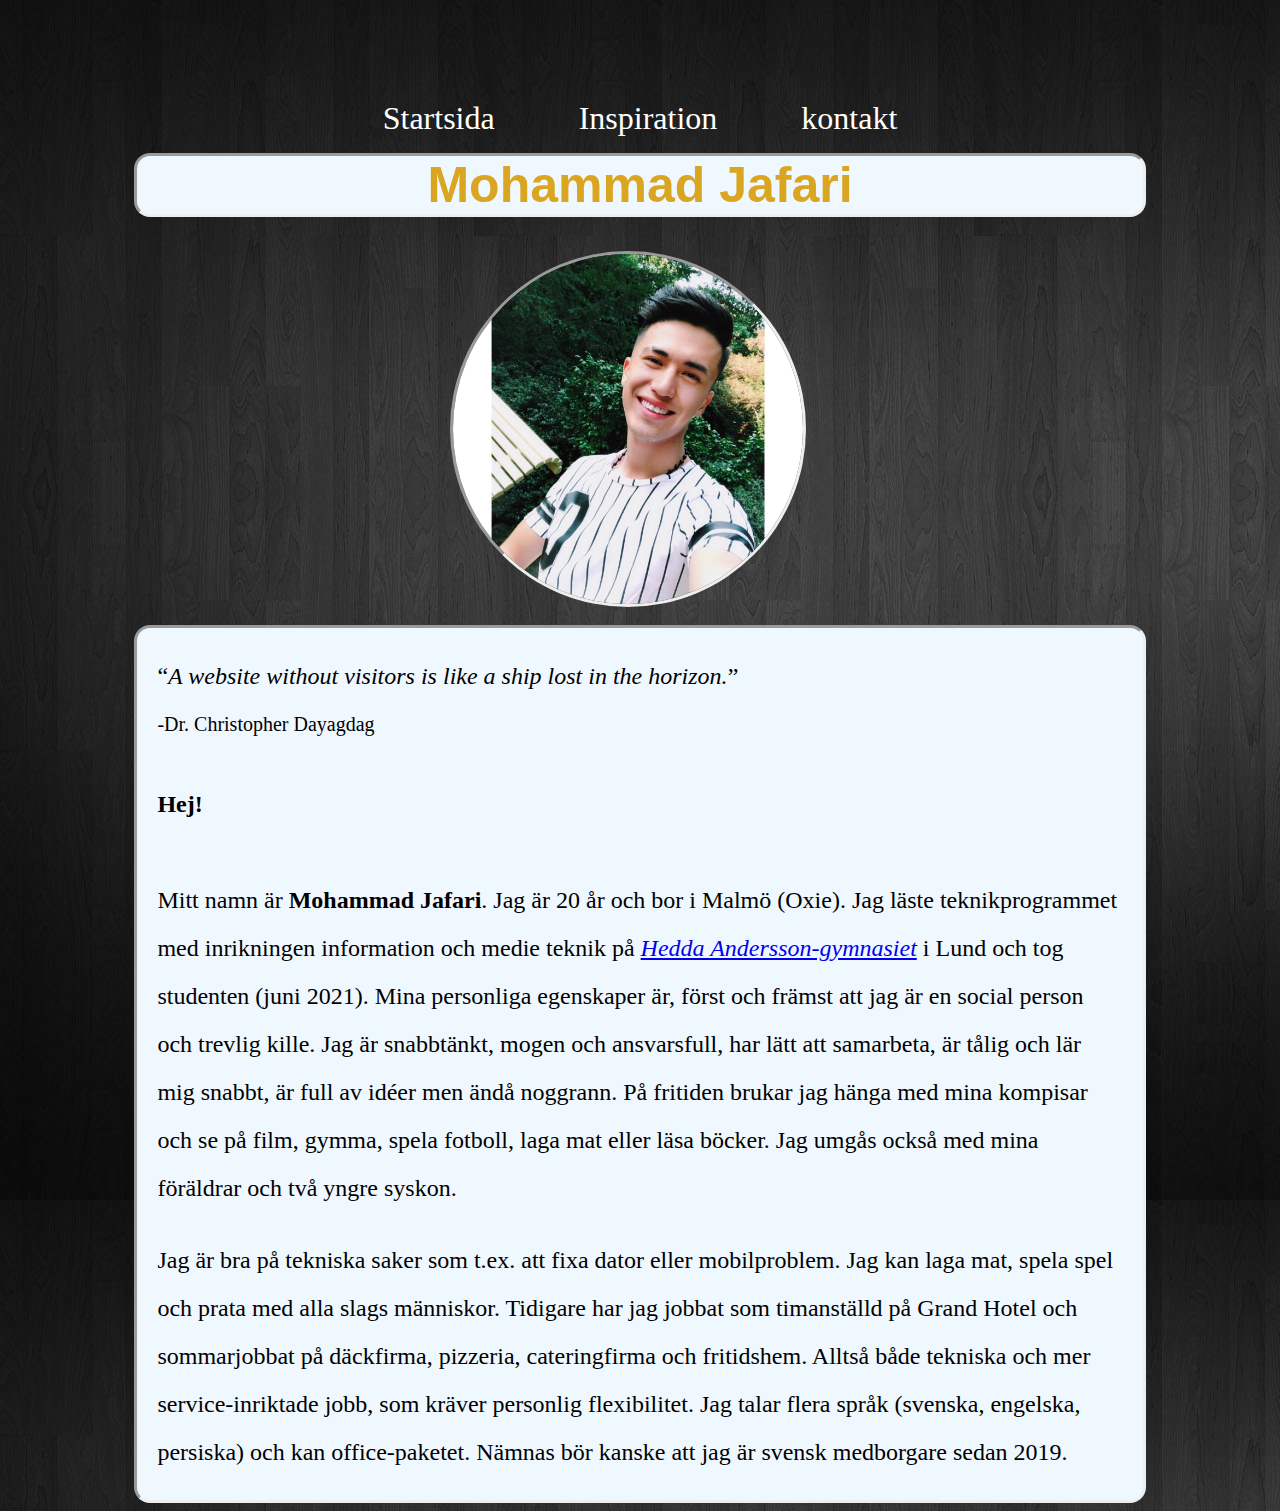
<file: index.html>
<!DOCTYPE html>
<html lang="en">
<head>
    <meta charset="UTF-8">
    <meta http-equiv="X-UA-Compatible" content="IE=edge">
    <meta name="viewport" content="width=device-width, initial-scale=1.0">
    <title>Startsida</title>
    <link rel="stylesheet" href="CSS/style.css">
	<link rel="icon" type="image/x-icon" href="bilder/Biografi.jpg">
</head>
<body>
    <nav class="nav" >
		<p style=text-align:center>
		<a class="header-link" href="index.html" >Startsida</a>
		<a class="header-link" href="html/Inspiration.html">Inspiration</a>
		<a class="header-link" href="html/kontak.html">kontakt</a>
		</p>
    </nav>
    
    <h1 >
       Mohammad Jafari
    </h1>
    <img src="bilder/mohammad.jpg" alt="Mohammad Jafari" title="Mohammad Jafari"> 
    <br>
    <article class="p2">
    <p>
       <p > <q><i>A website without visitors is like a ship lost in the horizon.</i></q> 
        <br>
        <sup> -Dr. Christopher Dayagdag </sup></p> 
        <strong> Hej!</strong>
        <br>
        <br>
        Mitt namn är <b>Mohammad Jafari</b>. Jag är 20 år och bor i Malmö (Oxie).
        Jag läste teknikprogrammet med inrikningen information och medie teknik på <a href="https://lund.se/gymnasiewebbar/hedda-anderssongymnasiet" target="_blank"><i>Hedda Andersson-gymnasiet</i></a> i Lund och tog studenten (juni 2021). Mina personliga egenskaper är, först och främst att jag är en social person och trevlig kille.
        Jag är snabbtänkt, mogen och ansvarsfull, har lätt att samarbeta, är tålig och lär mig snabbt,
        är full av idéer men ändå noggrann. På fritiden brukar jag hänga med mina kompisar och se
        på film, gymma, spela fotboll, laga mat eller läsa böcker. Jag umgås också med mina föräldrar
        och två yngre syskon.

    </p>
    <p>
        Jag är bra på tekniska saker som t.ex. att fixa dator eller mobilproblem. Jag kan laga mat,
        spela spel och prata med alla slags människor. Tidigare har jag jobbat som timanställd på
        Grand Hotel och sommarjobbat på däckfirma, pizzeria, cateringfirma och fritidshem. Alltså
        både tekniska och mer service-inriktade jobb, som kräver personlig flexibilitet. Jag talar flera språk (svenska, engelska, persiska) och kan office-paketet. Nämnas bör kanske
        att jag är svensk medborgare sedan 2019.
    </p>
    </article>
    
</body>
</html>
</file>
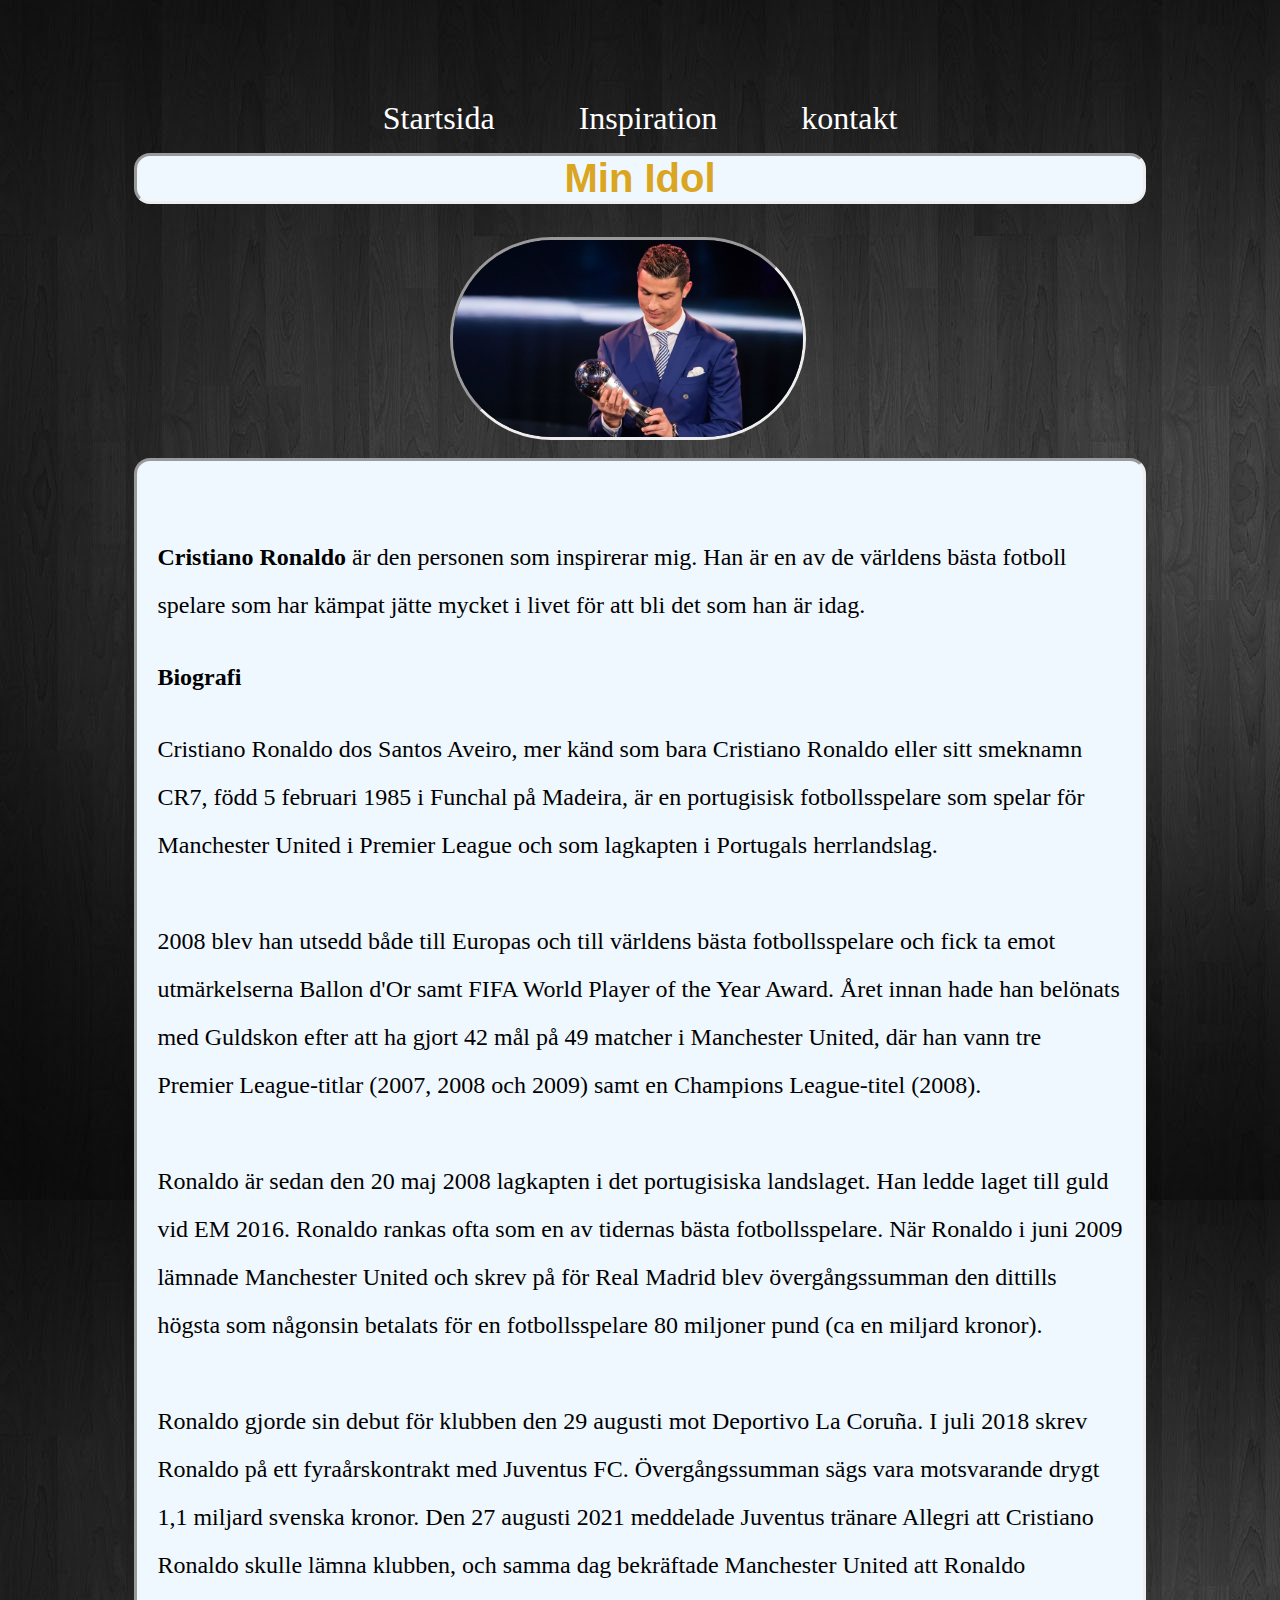
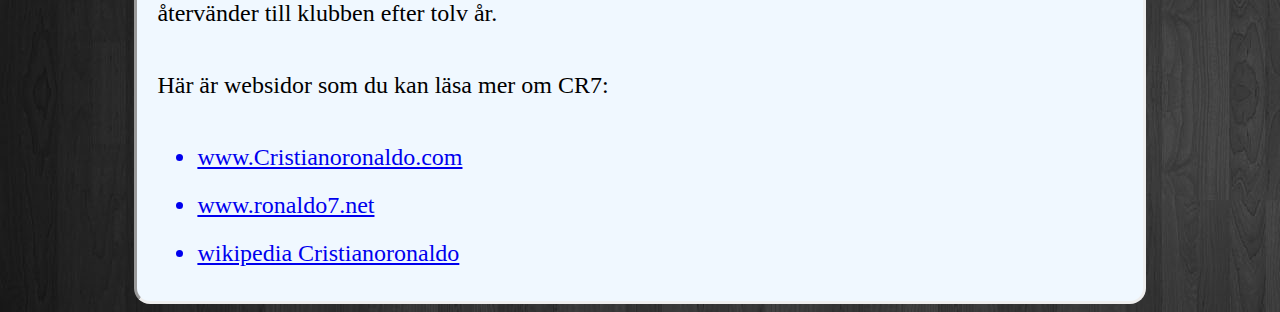
<file: html/Inspiration.html>
<!DOCTYPE html>
<html lang="en">
<head>
    <meta charset="UTF-8">
    <meta http-equiv="X-UA-Compatible" content="IE=edge">
    <meta name="viewport" content="width=device-width, initial-scale=1.0">
    <title>Inspiration</title>
    <link rel="stylesheet" href="../CSS/style.css">
    <link rel="icon" type="image/x-icon" href="../bilder/Biografi2.png">
</head>
<body>
  <nav class="nav" >
		<p style=text-align:center>
		<a class="header-link" href="../index.html" >Startsida</a>
		<a class="header-link" href="Inspiration.html">Inspiration</a>
		<a class="header-link" href="kontak.html">kontakt</a>
		</p>
  </nav>
  <h2>
    Min Idol
  </h2>
  <img src="/bilder/cr7.jpg" alt="Cristiano Ronaldo" title="Cristiano Ronaldo">
  <br>
  <article class="p3">
    <br>
    <p> <b>Cristiano Ronaldo</b> är den personen som inspirerar mig. Han är en av de världens bästa fotboll spelare som har kämpat jätte mycket i livet för att bli det som han är idag.  </p>
    
    <p> <b> Biografi</b></p>
    <p>

      Cristiano Ronaldo dos Santos Aveiro, mer känd som bara Cristiano Ronaldo eller sitt smeknamn CR7, född 5 februari 1985 i Funchal på Madeira, är en portugisisk fotbollsspelare som spelar för Manchester United i Premier League och som lagkapten i Portugals herrlandslag.
      <br>
      <br>
      2008 blev han utsedd både till Europas och till världens bästa fotbollsspelare och fick ta emot utmärkelserna Ballon d'Or samt FIFA World Player of the Year Award. Året innan hade han belönats med Guldskon efter att ha gjort 42 mål på 49 matcher i Manchester United, där han vann tre Premier League-titlar (2007, 2008 och 2009) samt en Champions League-titel (2008).
      <br>
      <br>
      Ronaldo är sedan den 20 maj 2008 lagkapten i det portugisiska landslaget. Han ledde laget till guld vid EM 2016. Ronaldo rankas ofta som en av tidernas bästa fotbollsspelare.
      När Ronaldo i juni 2009 lämnade Manchester United och skrev på för Real Madrid blev övergångssumman den dittills högsta som någonsin betalats för en fotbollsspelare 80 miljoner pund (ca en miljard kronor).
      <br>
      <br>
      Ronaldo gjorde sin debut för klubben den 29 augusti mot Deportivo La Coruña. I juli 2018 skrev Ronaldo på ett fyraårskontrakt med Juventus FC. Övergångssumman sägs vara motsvarande drygt 1,1 miljard svenska kronor.

      Den 27 augusti 2021 meddelade Juventus tränare Allegri att Cristiano Ronaldo skulle lämna klubben, och samma dag bekräftade Manchester United att Ronaldo återvänder till klubben efter tolv år.
    </p>
    <p>
      Här är websidor som du kan läsa mer om CR7:
      <ul>
       <a href="https://www.cristianoronaldo.com/#cr7" target="_blank"> <li>www.Cristianoronaldo.com</li> </a> 
       <a href="https://www.ronaldo7.net/" target="_blank" ><li>www.ronaldo7.net</li>  </a> 
        <a href="https://sv.wikipedia.org/wiki/Cristiano_Ronaldo" target="_blank ""> <li>wikipedia Cristianoronaldo </li>
        </a>
      </ul>
    </p>
  </article>
 
</body>
</html>
</file>
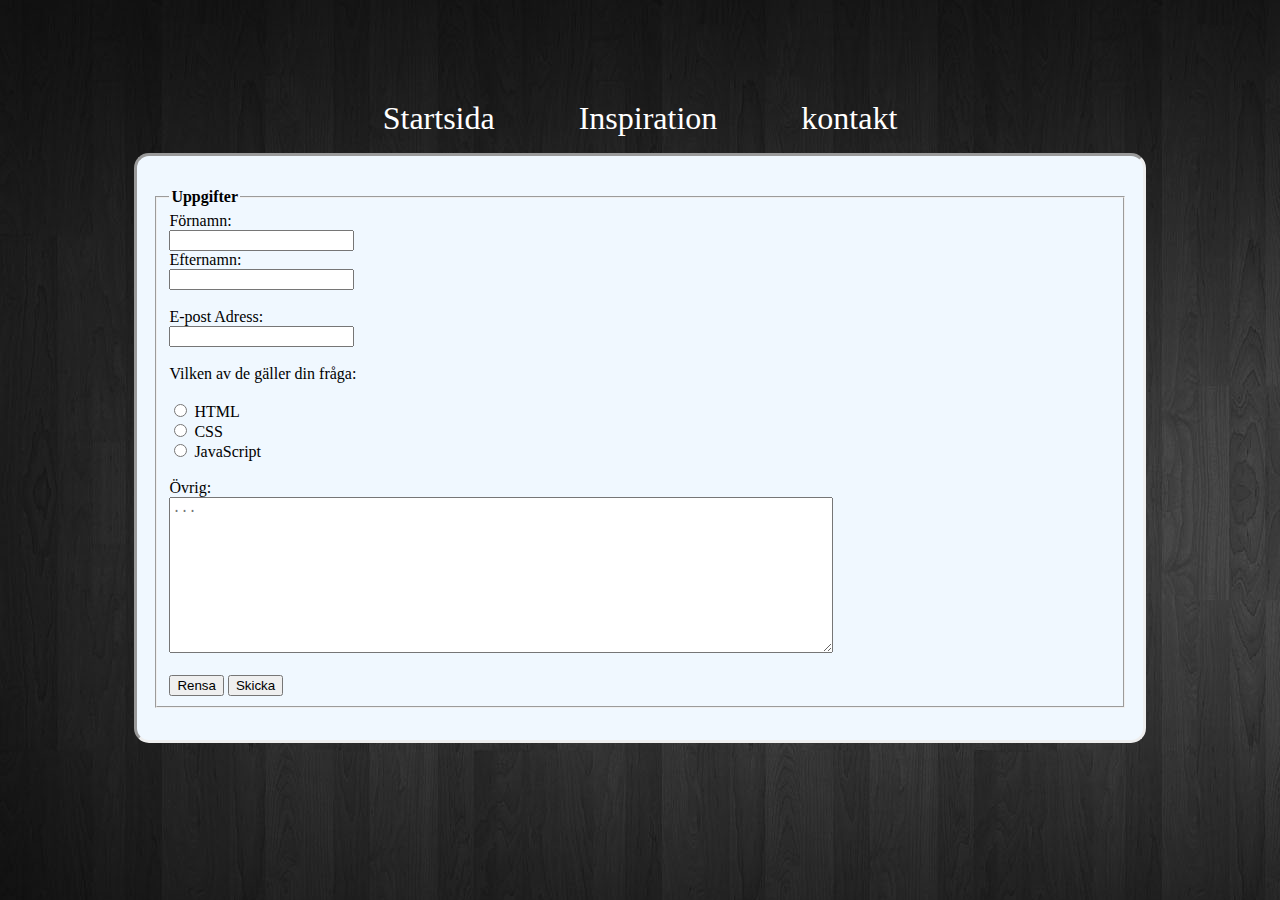
<file: html/kontak.html>
<!DOCTYPE html>
<html lang="en">
<head>
    <meta charset="UTF-8">
    <meta http-equiv="X-UA-Compatible" content="IE=edge">
    <meta name="viewport" content="width=device-width, initial-scale=1.0">
    <title>kontakt</title>
    <link rel="stylesheet" href="../CSS/style.css">
    <link rel="icon" type="image/x-icon" href="../bilder/kontakt.png">
</head>
<body>
  <nav class="nav" >
		<p style=text-align:center>
		<a class="header-link" href="../index.html" >Startsida</a>
		<a class="header-link" href="Inspiration.html">Inspiration</a>
		<a class="header-link" href="kontak.html">kontakt</a>
		</p>
  </nav>

  <section class="form"> 
    <form >
      <fieldset> 
        <legend><strong> Uppgifter</strong></legend>
        <label for="Förnamn">Förnamn:</label><br>
      <input type="text" id="Förnamn" name="fnamn" value="" placeholder=""><br>
      <label for="Enamn">Efternamn:</label><br>
      <input type="text" id="Enamn" name="Ename" value="" placeholder=""><br><br>
      <label for="E-post">E-post Adress:</label><br>
      <input type="email" id="E-post" name="E-post" value="" required="required" placeholder=""><br><br>
      <label for="vad"> Vilken av de gäller din fråga:</label><br><br>
      <input type="radio" id="html" name="fav_language" value="HTML">
      <label for="html">HTML</label><br>
      <input type="radio" id="css" name="fav_language" value="CSS">
      <label for="css">CSS</label><br>
      <input type="radio" id="javascript" name="fav_language" value="JavaScript">
      <label for="javascript">JavaScript</label>
      <br><br>
      <label for="Övrig">Övrig:</label><br>
      <textarea rows="10" cols="80" name="Övrig" id="Övrig" placeholder="..." required="required"></textarea>
      <br><br>
      <input type="reset" value="Rensa">
      <input type="submit" value="Skicka">
      </fieldset>
      

    </form>
  </section>
</body>
</html>
</file>
<file: CSS/style.css>
body{
	background-image:url(../bilder/bg.jpg);
	background-size:auto;
	background-repeat:repeat-y;
	

	
}
.nav{
	background:none;
	/* margin-left: 20px;
	margin-right:20px; */
	margin-top:100px;
	
}

.nav a{
	color: white;
	background:none;
	padding-left: 20px;
	padding-right: 20px;
	margin-left: 20px;
	margin-right: 20px;
	text-decoration:none;
	font-size: 2rem;
}

.nav a:hover {
	background:dimgray;
	color:gold;
}
h1{
	border-style: inset;
	font-family: 'Lucida Sans', 'Lucida Sans Regular', 'Lucida Grande', 'Lucida Sans Unicode', Geneva, Verdana, sans-serif;
	color: goldenrod;
	background-color: aliceblue;
	margin-left: 10%;
	margin-right: 10%;
	border-radius: 1rem;
	font-size:50px;
	text-align: center;
	margin-top: 0px;


}
h1:hover {
	
	color:lightseagreen;
}

h2{
	border-style: inset;
	font-family: 'Lucida Sans', 'Lucida Sans Regular', 'Lucida Grande', 'Lucida Sans Unicode', Geneva, Verdana, sans-serif;
	color: goldenrod;
	background-color: aliceblue;
	margin-left: 10%;
	margin-right: 10%;
	border-radius: 1rem;
	font-size:40px;
	text-align: center;
	margin-top: 0px;


}
h2:hover {
	
	color:lightseagreen;
}
.p2{
	text-align: left;
	border-style: inset;
	background-color: aliceblue;
	border-radius: 4px;
	margin-left: 10%;
	margin-right: 10%;
	padding-left: 20px;
	padding-right: 20px;
	font-family: Georgia, 'Times New Roman', Times, serif;
	font-size: x-large;
	border-radius: 1rem;
	line-height: 3rem;


}
.p3{
	text-align: left;
	border-style: inset;
	background-color: aliceblue;
	border-radius: 4px;
	margin-left: 10%;
	margin-right: 10%;
	padding-left: 20px;
	padding-right: 20px;
	font-family: Georgia, 'Times New Roman', Times, serif;
	font-size:x-large;
	border-radius: 1rem;
	line-height: 3rem;


}
img{
	width:350px;
	display: block;
	margin-left: 35%;
	border-style: inset;
	border-radius: 15rem;
	
}

form{
	margin-left: 10%;
	margin-right: 10%;
	background-color: aliceblue;
	text-align:left;
	padding-top: 2rem;
	padding-left: 1rem;
	padding-bottom: 2rem;
	padding-right: 1rem;
	border-style: inset;
	border-radius: 15px;
}
</file>
